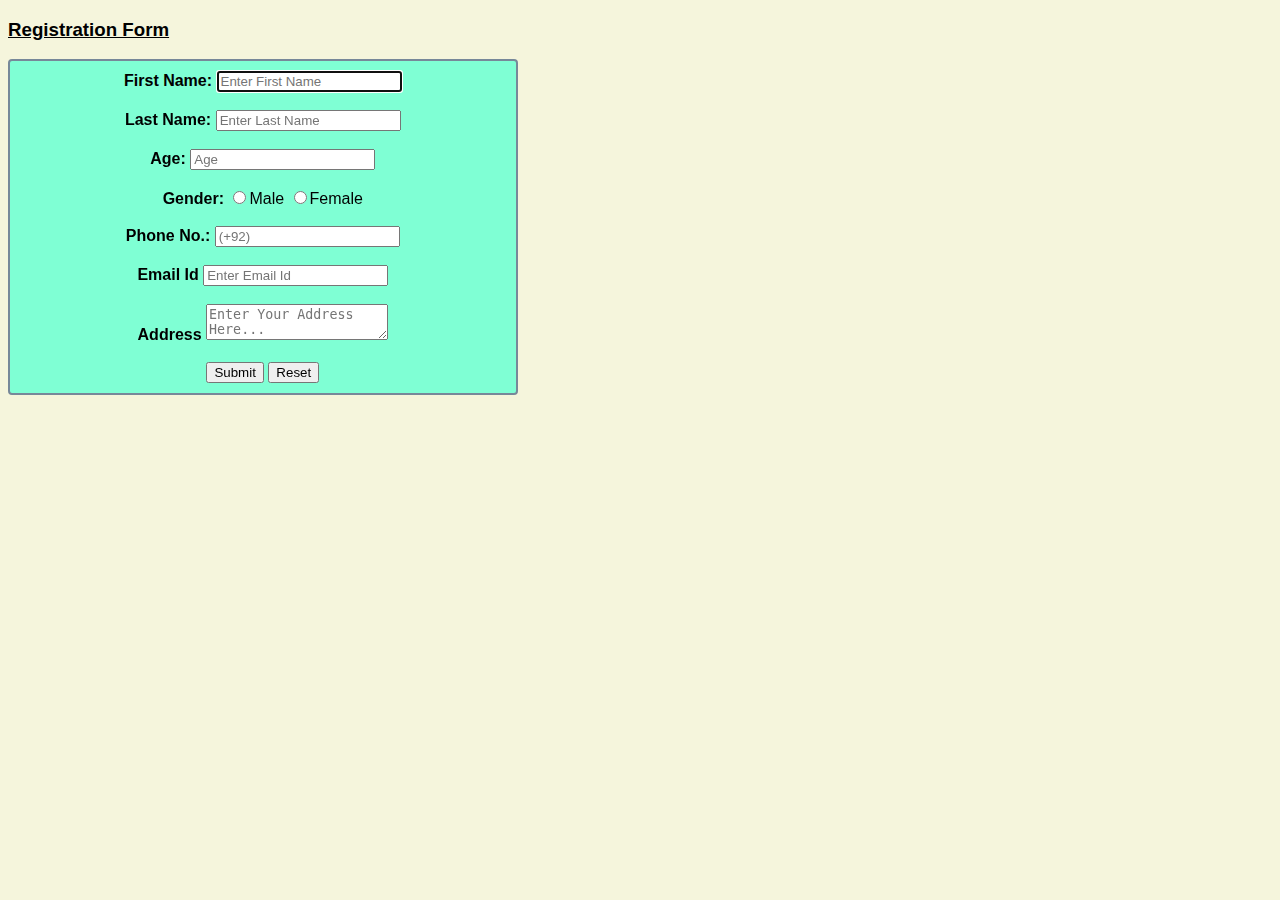
<file: index.html>
<!DOCTYPE html>
<html lang="en">
<head>
  <meta charset="UTF-8">
  <meta http-equiv="X-UA-Compatible" content="IE=edge">
  <meta name="viewport" content="width=device-width, initial-scale=1.0">
  <link rel="stylesheet" href="style.css">
  <title>HTML Forms</title>
</head>
<body>
  <h3 id="h">Registration Form</h3>

  <div id="form">
    <label for="fname"><b>First Name:</b></label>
    <input type="text" id="fname" placeholder="Enter First Name" autofocus>

    <br><br>
    <label for="lname"><b>Last Name:</b></label>
    <input type="text" id="lname" placeholder="Enter Last Name">

    <br><br>
    <label for="age"><b>Age:</b></label>
    <input type="number" placeholder="Age">

    <br><br>
    <label for="gender"> <b>Gender:</b>
    <input type="radio" name="gender" value="Male">Male
    <input type="radio" name="gender" value="Female">Female
    </label>

    <br><br>
    <label for="telno."><b>Phone No.:</b>
    <input type="tel" id="telno." placeholder="(+92)">
    </label>

    <br><br>
    <label for="email"><b>Email Id</b>
    <input type="email" placeholder="Enter Email Id">
    </label>

    <br><br>
    <b>Address</b>
    <textarea 
    id="address"
    placeholder="Enter Your Address Here..."
    maxlength="61"
    ></textarea>

    <br><br>
    <label for="submit"></label>
    <input type="submit">

    <label for="reset"></label>
    <input type="reset">

  </div>
</body>
</html>
</file>
<file: style.css>
#form {
  background-color: aquamarine;
  padding-top: 10px;
  padding-bottom: 10px;
  border: 2px solid lightslategray;
  border-radius: 4px;
  text-align: center;
  width: 40%;

}

#h {
  font-family: sans-serif;
  text-decoration: underline;
}

body {
  background-color: beige;
  font-family: Arial, Helvetica, sans-serif;
}

#adress{
  height: auto;
  width: fit-content;
}
</file>
